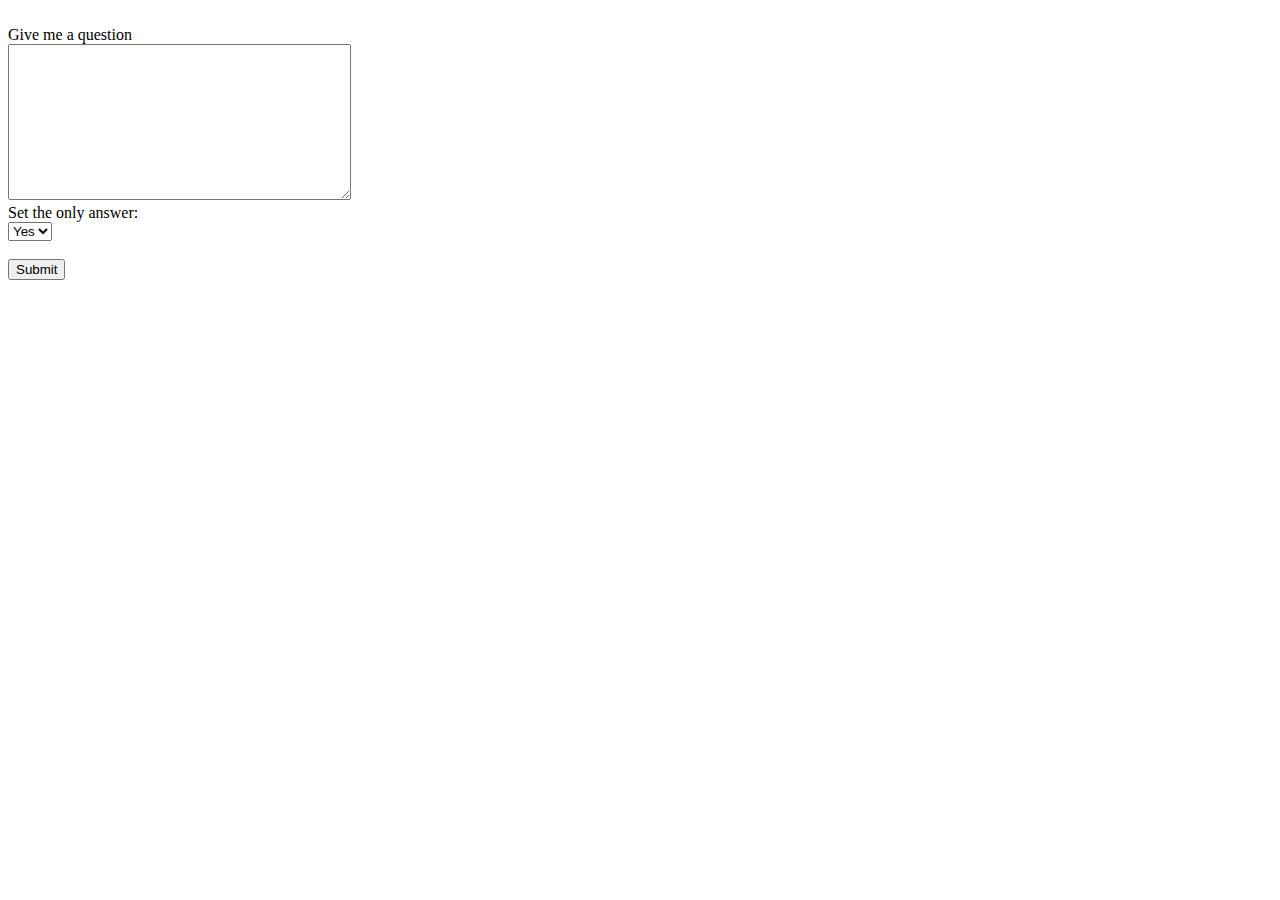
<file: templates/index.html>
<!DOCTYPE html>
<html lang="en">
<head>
    <meta charset="UTF-8">
    <title>Jumping-Button</title>
</head>
<body>
    <br>
    <form method="get" action="{{url_for('the_question')}}">
        <label>Give me a question<br>
        <textarea rows="10" cols="40" name="comment" required></textarea></label><br>
        <label>Set the only answer:<br>
        <select id="answer" name = "answer">
          <option value="yes">Yes</option>
          <option value="no">No</option>
        </select></label>
        <br><br>
        <input type="submit" value="Submit">
    </form>
</body>
</html>
</file>
